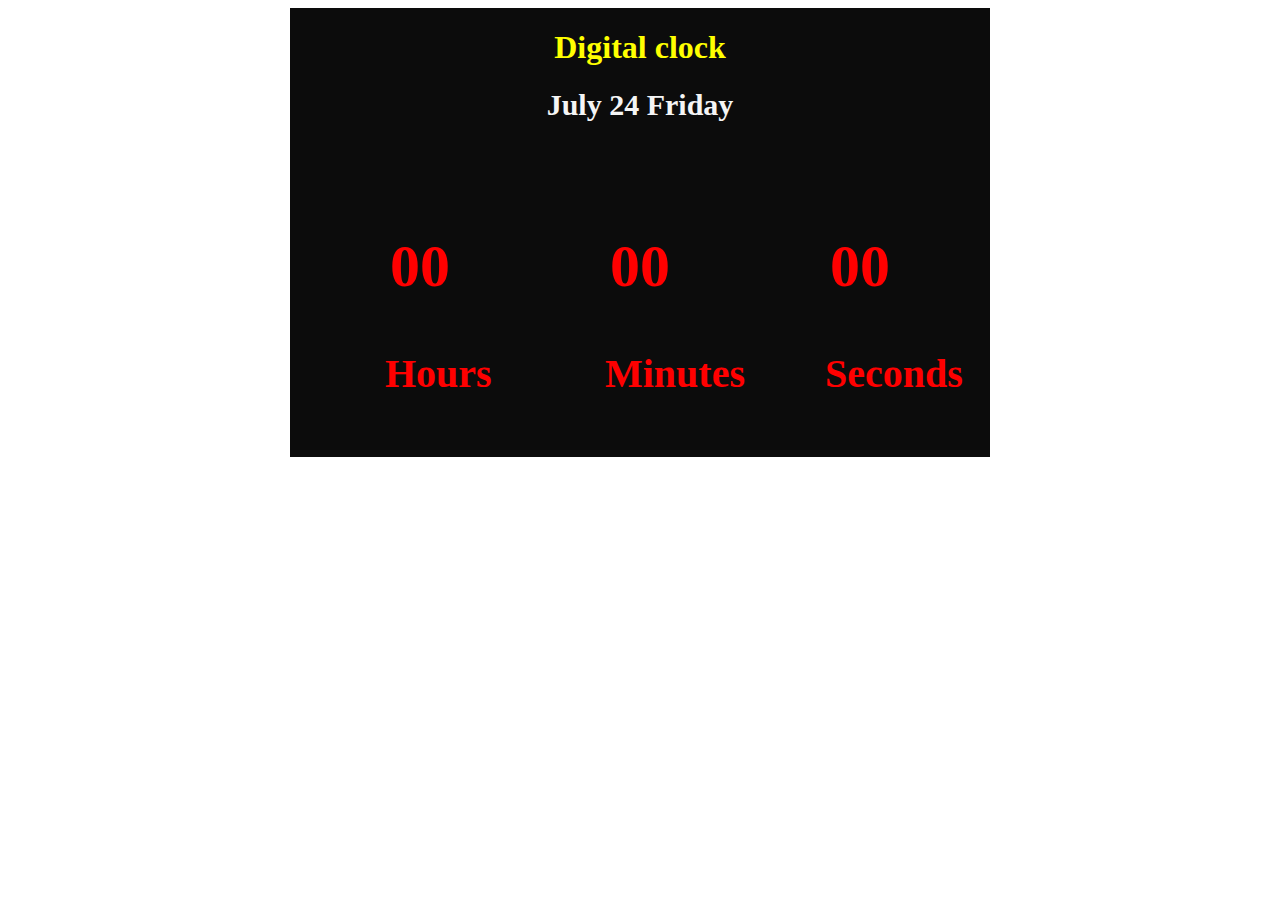
<file: digitallock/Index.html>
<!DOCTYPE html>
<html lang="en">
<head>
    <meta charset="UTF-8">
    <meta name="viewport" content="width=device-width, initial-scale=1.0">
    <title>Document</title>
    <link rel="stylesheet" href="style.css">

</head>
<body>
    <div class="clock-container">
        <h1>Digital clock</h1>

        <div class="date">
            <h3 class="current_date">3rd october 2024</h3>
        </div>
        <div class="time">
            <div class="timer">
                <h2 class="hours">00</h2>
                <span>Hours</span>
            </div>
            <div class="timer">
                <h2 class="minutes">00</h2>
                <span>Minutes</span>
            </div>
            <div class="timer">
                <h2 class="seconds">00</h2>
                <span>Seconds</span>
            </div>

        </div>
    </div>
</body>
<script src="script.js"></script>
</html>
</file>
<file: digitallock/style.css>
body{
    display: flex;
    align-items: center;
    justify-content: center;
}
.clock-container{
    color:yellow;
    width:700px;
    text-align: center;
    align-items: center;
    background-color: rgb(12, 12, 12);
}
.date{
    color: whitesmoke;
    font-size: 30px;
    font-weight: 600;
}
.time{
    display: flex;
    justify-content: space-around;
    gap:80px;
    
    /* border:2px solid black; */
    padding:20px;
    margin: 40px;
    
}
.timer{
    /* background-color: whitesmoke; */
    width: 70px;
    /* border: 1px solid black; */
    font-size: 40px;
    border-radius: 10px;
    color: red;
    font-weight: 800;
}
</file>
